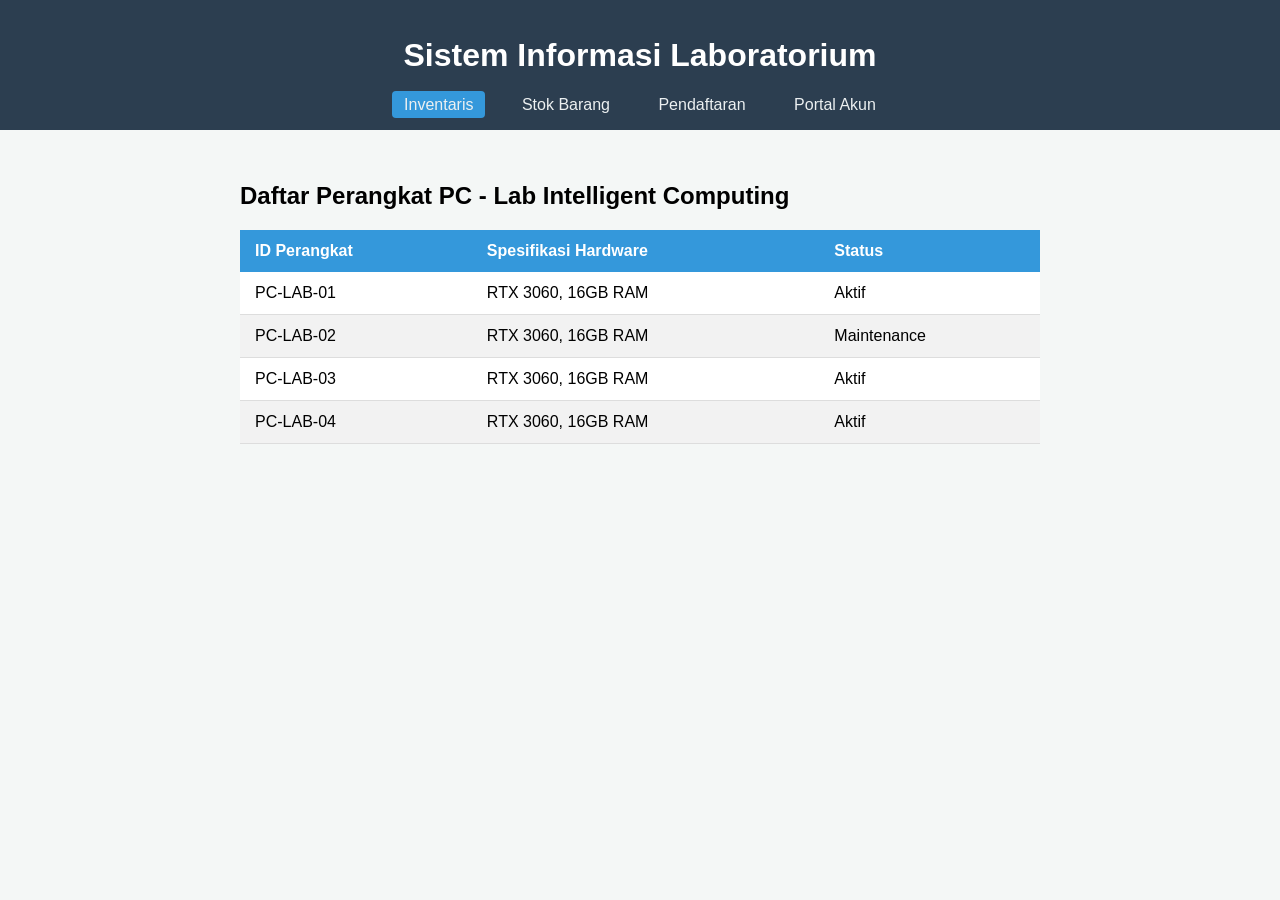
<file: inventaris.html>
<!-- Yolanda Pramesti_202432103 -->
<!doctype html>
<html lang="id">
  <head>
    <meta charset="UTF-8" />
    <title>Lab ITPLN - Inventaris</title>
    <link rel="stylesheet" href="style1.css" />
  </head>
  <body>
    <header>
      <h1>Sistem Informasi Laboratorium</h1>
      <nav>
        <a href="inventaris.html" class="active">Inventaris</a>
        <a href="stok.html">Stok Barang</a>
        <a href="pendaftaran.html">Pendaftaran</a>
        <a href="akun.html">Portal Akun</a>
      </nav>
    </header>

    <main>
      <h2>Daftar Perangkat PC - Lab Intelligent Computing</h2>
      <table class="styled-table">
        <thead>
          <tr>
            <th>ID Perangkat</th>
            <th>Spesifikasi Hardware</th>
            <th>Status</th>
          </tr>
        </thead>
        <tbody>
          <tr>
            <td>PC-LAB-01</td>
            <td>RTX 3060, 16GB RAM</td>
            <td>Aktif</td>
          </tr>
          <tr>
            <td>PC-LAB-02</td>
            <td>RTX 3060, 16GB RAM</td>
            <td>Maintenance</td>
          </tr>
          <tr>
            <td>PC-LAB-03</td>
            <td>RTX 3060, 16GB RAM</td>
            <td>Aktif</td>
          </tr>
          <tr>
            <td>PC-LAB-04</td>
            <td>RTX 3060, 16GB RAM</td>
            <td>Aktif</td>
          </tr>
        </tbody>
      </table>
    </main>
  </body>
</html>
</file>
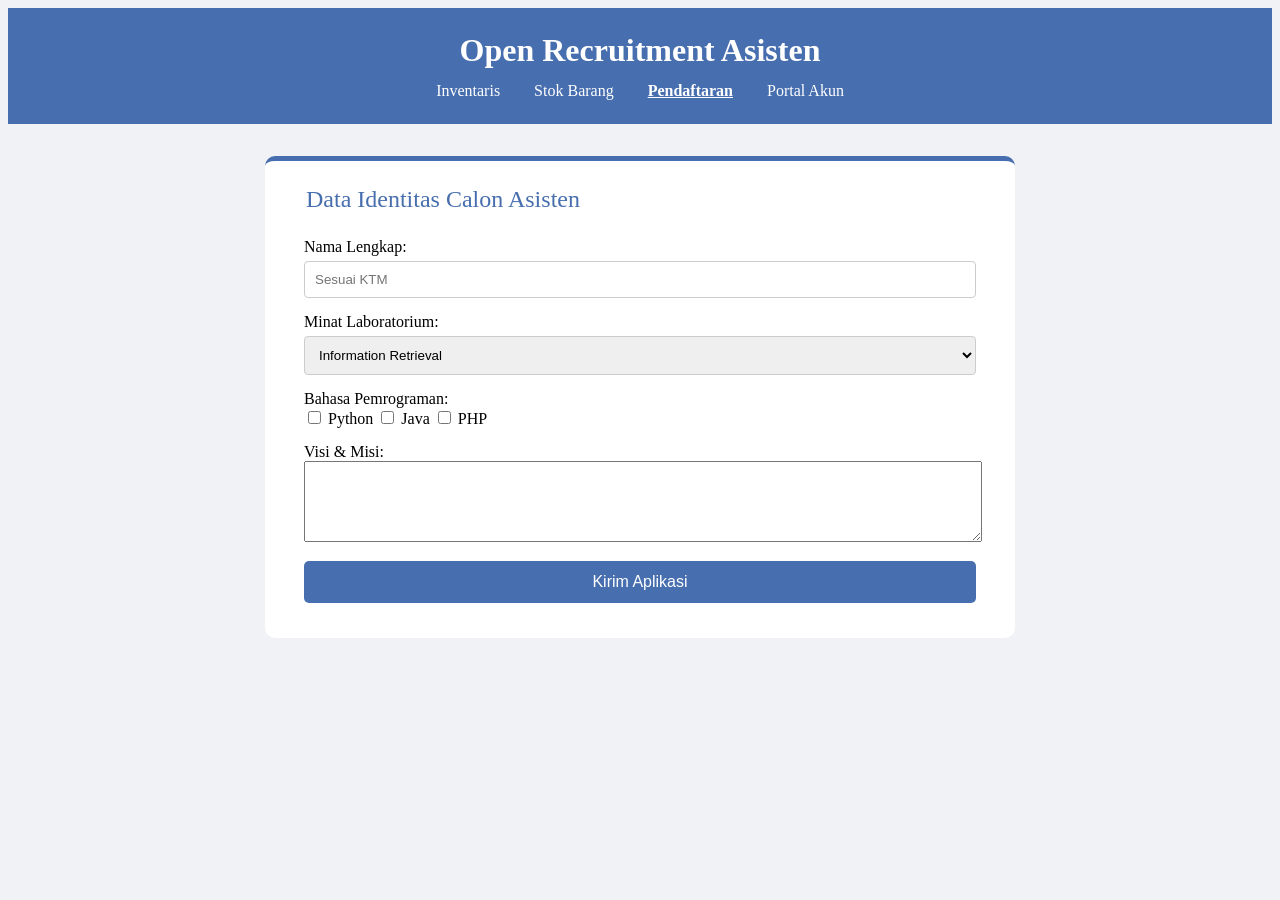
<file: pendaftaran.html>
<!-- Yolanda Pramesti_202432103 -->
<!doctype html>
<html lang="id">
  <head>
    <meta charset="UTF-8" />
    <title>Lab ITPLN - Pendaftaran</title>
    <link rel="stylesheet" href="style3.css" />
  </head>
  <body>
    <header>
      <h1>Open Recruitment Asisten</h1>
      <nav>
        <a href="inventaris.html">Inventaris</a>
        <a href="stok.html">Stok Barang</a>
        <a href="pendaftaran.html" class="active">Pendaftaran</a>
        <a href="akun.html">Portal Akun</a>
      </nav>
    </header>

    <main>
      <form class="reg-form">
        <fieldset>
          <legend>Data Identitas Calon Asisten</legend>
          <div class="form-group">
            <label>Nama Lengkap:</label>
            <input type="text" placeholder="Sesuai KTM" />
          </div>
          <div class="form-group">
            <label>Minat Laboratorium:</label>
            <select>
              <option>Information Retrieval</option>
              <option>Software Engineering</option>
              <option>Intelligent Computing</option>
            </select>
          </div>
          <div class="form-group">
            <label>Bahasa Pemrograman:</label><br />
            <input type="checkbox" /> Python <input type="checkbox" /> Java
            <input type="checkbox" /> PHP
          </div>
          <div class="form-group">
            <label>Visi &amp; Misi:</label><br />
            <textarea rows="5" style="width: 100%"></textarea>
          </div>
          <button type="submit">Kirim Aplikasi</button>
        </fieldset>
      </form>
    </main>
  </body>
</html>
</file>
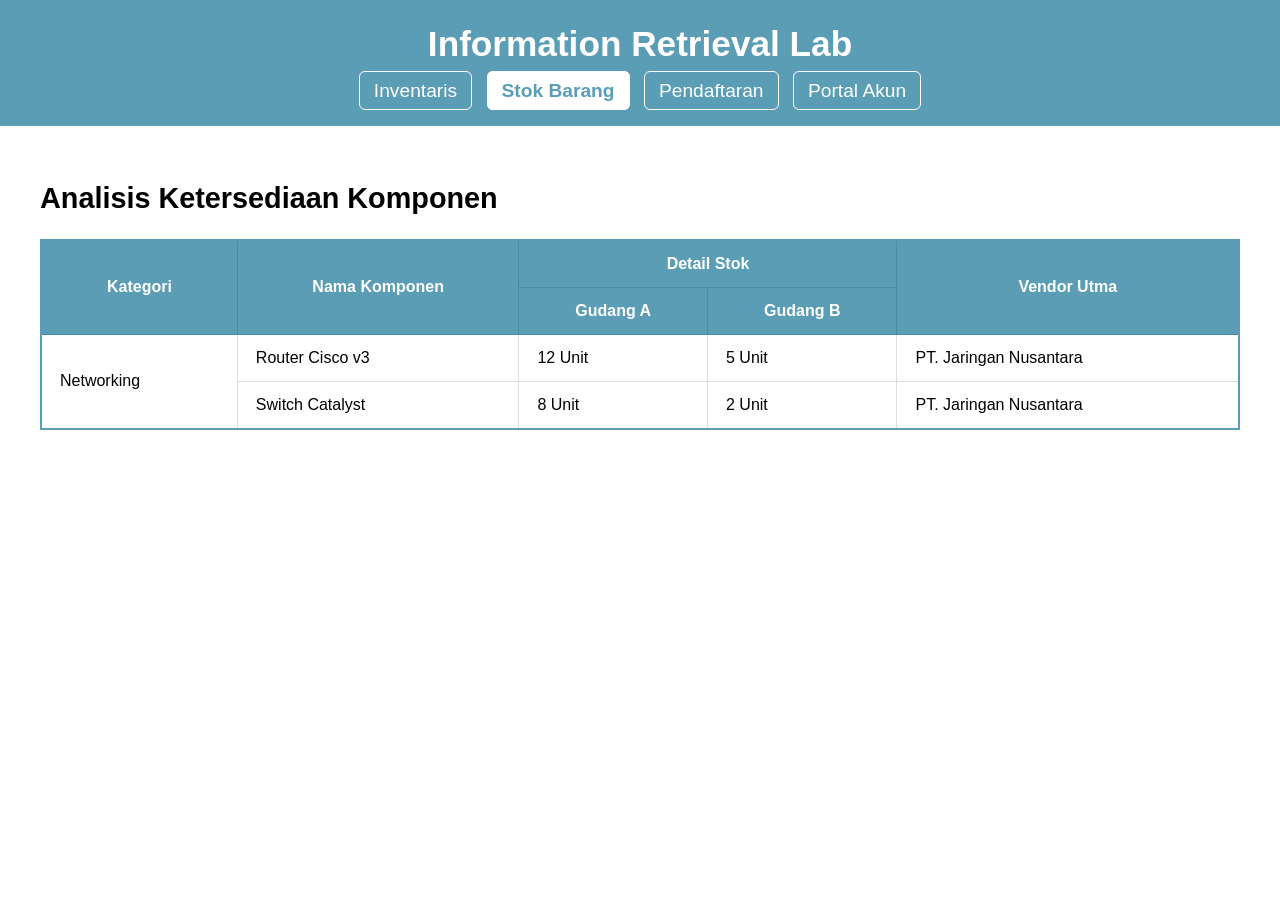
<file: stok.html>
<!-- Yolanda Pramesti_202432103 -->
<!doctype html>
<html lang="id">
  <head>
    <meta charset="UTF-8" />
    <title>Lab ITPLN - Stok Barang</title>
    <link rel="stylesheet" href="style2.css" />
  </head>
  <body>
    <header>
      <h1>Information Retrieval Lab</h1>
      <nav>
        <a href="inventaris.html">Inventaris</a>
        <a href="stok.html" class="active">Stok Barang</a>
        <a href="pendaftaran.html">Pendaftaran</a>
        <a href="akun.html">Portal Akun</a>
      </nav>
    </header>

    <main>
      <h2>Analisis Ketersediaan Komponen</h2>
      <table class="styled-table">
        <thead>
          <tr>
            <th rowspan="2">Kategori</th>
            <th rowspan="2">Nama Komponen</th>
            <th colspan="2">Detail Stok</th>
            <th rowspan="2">Vendor Utma</th>
          </tr>
          <tr>
            <th>Gudang A</th>
            <th>Gudang B</th>
          </tr>
        </thead>
        <tbody>
          <tr>
            <td rowspan="2">Networking</td>
            <td>Router Cisco v3</td>
            <td>12 Unit</td>
            <td>5 Unit</td>
            <td>PT. Jaringan Nusantara</td>
          </tr>
          <tr>
            <td>Switch Catalyst</td>
            <td>8 Unit</td>
            <td>2 Unit</td>
            <td>PT. Jaringan Nusantara</td>
          </tr>
        </tbody>
      </table>
    </main>
  </body>
</html>
</file>
<file: style1.css>
/* Yolanda Pramesti_202432103 */
body {
    font-family: 'Segoe UI', Tahoma, Geneva, Verdana, sans-serif;
    background: #f4f7f6;
    margin: 0;
}

header {
    background: #2c3e50;
    color: white;
    padding: 1rem;
    text-align: center;
}

nav {
    margin-top: 0.5rem;
}

nav a {
    color: #ecf0f1;
    text-decoration: none;
    margin: 0 10px;
    padding: 5px 12px;
    border-radius: 4px;
    transition: background 0.2s;
}

nav a:hover {
    background: #3498db;
}

nav a.active {
    background: #3498db;
}

main {
    padding: 2rem;
    max-width: 800px;
    margin: auto;
}

.styled-table {
    width: 100%;
    border-collapse: collapse;
    background: white;
}

.styled-table th {
    background-color: #3498db;
    color: white;
    padding: 12px 15px;
    text-align: left;
}

.styled-table td {
    padding: 12px 15px;
    border-bottom: 1px solid #ddd;
}

.styled-table tr:nth-child(even) {
    background-color: #f2f2f2;
}
</file>
<file: style3.css>
/* Yolanda Pramesti_202432103 */
body {
    background-color: #f0f2f5;
    font-family: 'Verdana';
}

header {
    background: #476EAE;
    color: white;
    padding: 1.5rem;
    text-align: center;
}

header h1 {
    margin: 0 0 0.8rem 0;
    font-size: 2em;
}

nav a {
    color: white;
    text-decoration: none;
    margin: 0 15px;
    font-size: 1em;
}

nav a:hover {
    text-decoration: underline;
}

nav a.active {
    color: white;
    font-weight: bold;
    text-decoration: underline;
}

main {
    padding: 2rem;
    display: flex;
    justify-content: center;
}

.reg-form {
    background: white;
    padding: 25px;
    border-radius: 10px;
    width: 100%;
    max-width: 700px;
    border-top: 5px solid #476EAE;
}

fieldset {
    border: none;
}

legend {
    font-size: 1.5em;
    color: #476EAE;
    margin-bottom: 20px;
}

.form-group {
    margin-bottom: 15px;
}

input[type="text"], select {
    width: 100%;
    padding: 10px;
    margin-top: 5px;
    border: 1px solid #ccc;
    border-radius: 4px;
    box-sizing: border-box;
}

button {
    background: #476EAE;
    color: white;
    border: none;
    padding: 12px 20px;
    border-radius: 5px;
    cursor: pointer;
    width: 100%;
    font-size: 1em;
}
</file>
<file: style2.css>
/* Yolanda Pramesti_202432103 */
body {
    font-family: 'Segoe UI', Tahoma, Geneva, Verdana, sans-serif;
    background: #ffffff;
    margin: 0;
}

header {
    background: #5b9db5;
    color: white;
    padding: 1.5rem;
    text-align: center;
}

header h1 {
    font-size: 2.2em;
    margin: 0 0 1rem 0;
}

nav a {
    color: white;
    text-decoration: none;
    margin: 0 5px;
    padding: 8px 14px;
    border: 1px solid white;
    border-radius: 6px;
    font-size: 1.2em;
    background: transparent;
    transition: background 0.2s;
}

nav a:hover {
    background: rgba(255,255,255,0.2);
}

nav a.active {
    background: white;
    color: #5b9db5;
    font-weight: bold;
}

main {
    padding: 2rem 2.5rem;
}

h2 {
    font-size: 1.8em;
    font-weight: bold;
    margin-bottom: 1.5rem;
}

.styled-table {
    width: 100%;
    border-collapse: collapse;
    border: 2px solid #5b9db5;
}

.styled-table th {
    background-color: #5b9db5;
    color: white;
    padding: 14px 18px;
    text-align: center;
    font-weight: bold;
    border: 1px solid #4a8da3;
}

.styled-table td {
    padding: 14px 18px;
    border: 1px solid #ddd;
    text-align: left;
}

.styled-table tbody tr:hover {
    background-color: #f0f8ff;
}
</file>
